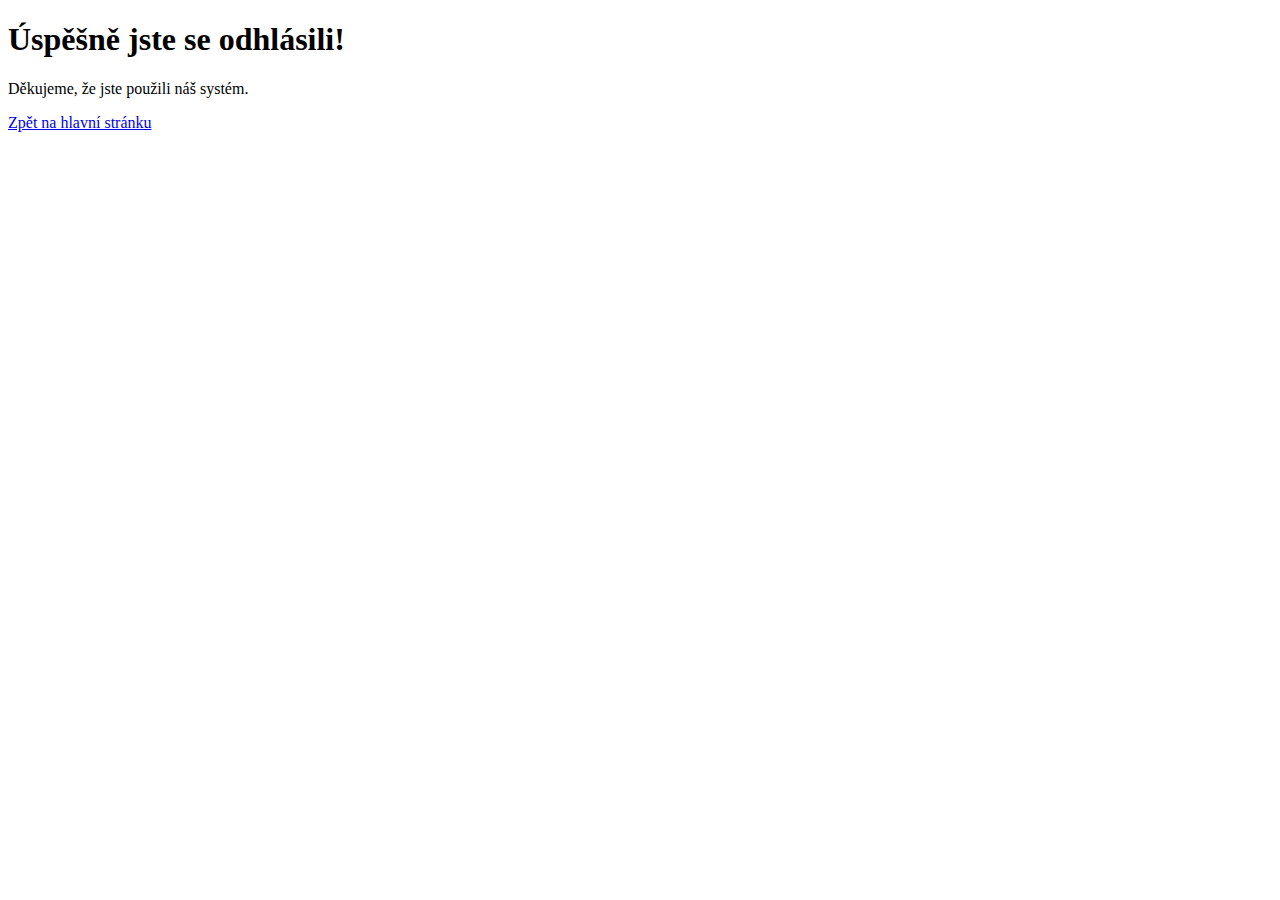
<file: partners/templates/goodbye.html>
<!DOCTYPE html>
<html lang="en">
<head>
    <meta charset="UTF-8">
    <meta name="viewport" content="width=device-width, initial-scale=1.0">
    <title>Odhlášení</title>
</head>
<body>
    <h1>Úspěšně jste se odhlásili!</h1>
    <p>Děkujeme, že jste použili náš systém.</p>
    <a href="/">Zpět na hlavní stránku</a>
</body>
</html>
</file>
